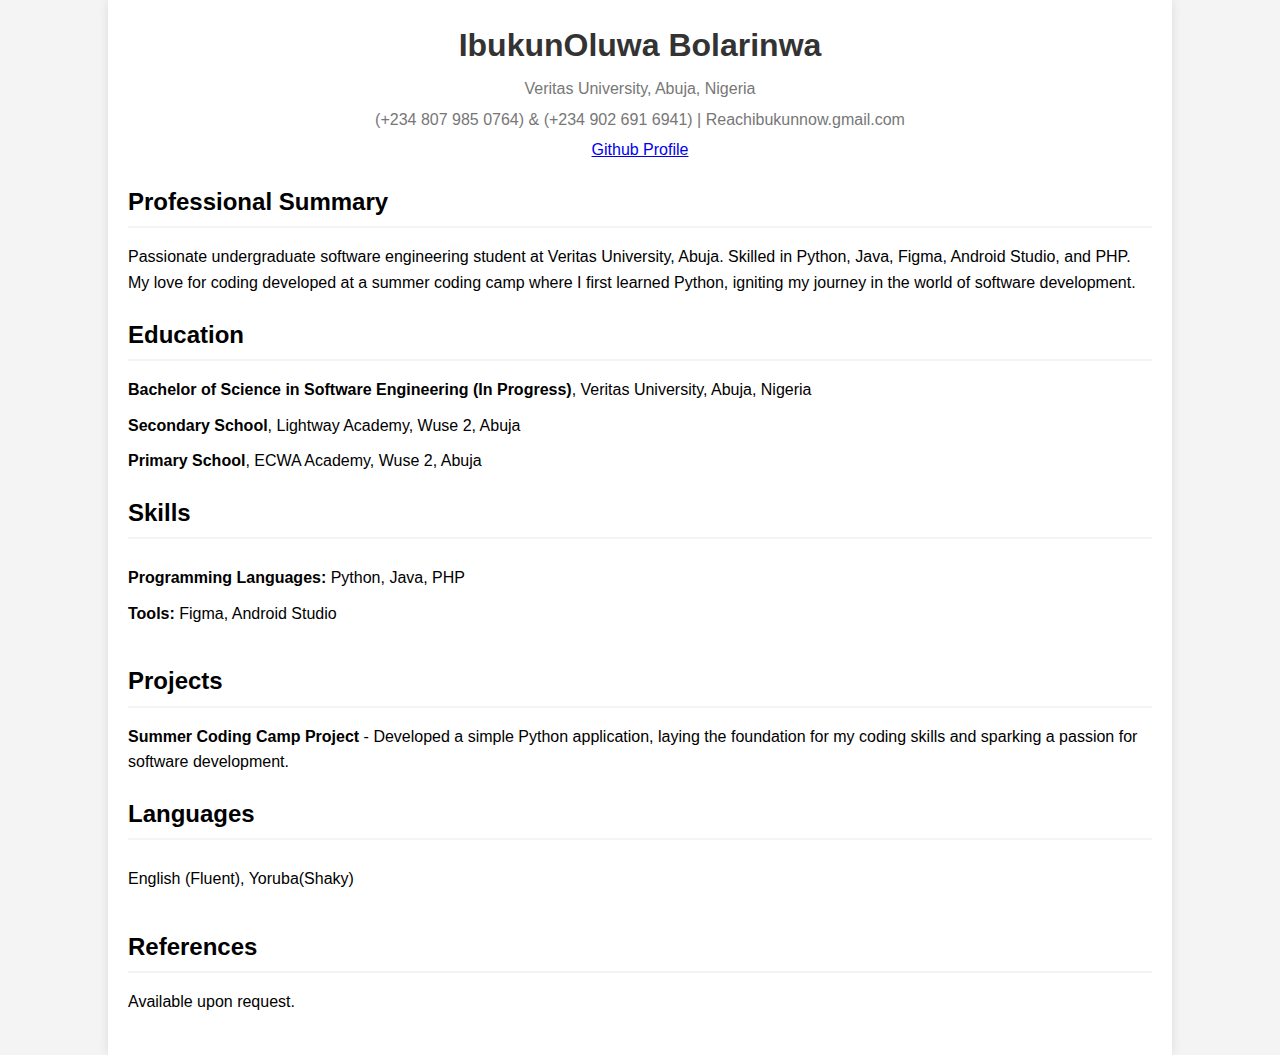
<file: cv.html>
<!DOCTYPE html>
<html lang="en">
<head>
    <meta charset="UTF-8">
    <meta name="viewport" content="width=device-width, initial-scale=1.0">
    <title>IbukunOluwa Bolarinwa - Curriculum Vitae</title>
    <style>
        body {
            font-family: Arial, sans-serif;
            line-height: 1.6;
            margin: 0;
            padding: 0;
            background-color: #f4f4f4;
        }
        .container {
            width: 80%;
            margin: auto;
            overflow: hidden;
            background: #fff;
            padding: 20px;
            box-shadow: 0 0 10px rgba(0, 0, 0, 0.1);
        }
        header {
            text-align: center;
            margin-bottom: 20px;
        }
        header h1 {
            margin: 0;
            font-size: 2em;
            color: #333;
        }
        header p {
            margin: 5px 0;
            color: #777;
        }
        section {
            margin-bottom: 20px;
        }
        h2 {
            margin-bottom: 10px;
            border-bottom: 2px solid #f4f4f4;
            padding-bottom: 5px;
        }
        ul {
            list-style-type: none;
            padding: 0;
        }
        ul li {
            margin-bottom: 10px;
        }
        .skills, .languages {
            display: flex;
            justify-content: space-between;
        }
        .skills div, .languages div {
            width: 45%;
        }
    </style>
</head>
<body>
    <div class="container">
        <header>
            <h1>IbukunOluwa Bolarinwa</h1>
            <p>Veritas University, Abuja, Nigeria</p>
            <p>(+234 807 985 0764) & (+234 902 691 6941) | Reachibukunnow.gmail.com</p>
            <p><a href="https://github.com/Ibvkvn">Github Profile</a></p>
        </header>

        <section>
            <h2>Professional Summary</h2>
            <p>Passionate undergraduate software engineering student at Veritas University, Abuja. Skilled in Python, Java, Figma, Android Studio, and PHP. My love for coding developed at a summer coding camp where I first learned Python, igniting my journey in the world of software development.</p>
        </section>

        <section>
            <h2>Education</h2>
            <ul>
                <li><strong>Bachelor of Science in Software Engineering (In Progress)</strong>, Veritas University, Abuja, Nigeria</li>
                <li><strong>Secondary School</strong>, Lightway Academy, Wuse 2, Abuja</li>
                <li><strong>Primary School</strong>, ECWA Academy, Wuse 2, Abuja</li>
            </ul>
        </section>

        <section>
            <h2>Skills</h2>
            <div class="skills">
                <div>
                    <ul>
                        <li><strong>Programming Languages:</strong> Python, Java, PHP</li>
                        <li><strong>Tools:</strong> Figma, Android Studio</li>
                    </ul>
                </div>
            </div>
        </section>

        <section>
            <h2>Projects</h2>
            <ul>
                <li><strong>Summer Coding Camp Project</strong> - Developed a simple Python application, laying the foundation for my coding skills and sparking a passion for software development.</li>
            </ul>
        </section>

        <section>
            <h2>Languages</h2>
            <div class="languages">
                <div>
                    <ul>
                        <li>English (Fluent), Yoruba(Shaky)</li>
                    </ul>
                </div>
            </div>
        </section>

        <section>
            <h2>References</h2>
            <p>Available upon request.</p>
        </section>
    </div>
</body>
</html>
</file>
